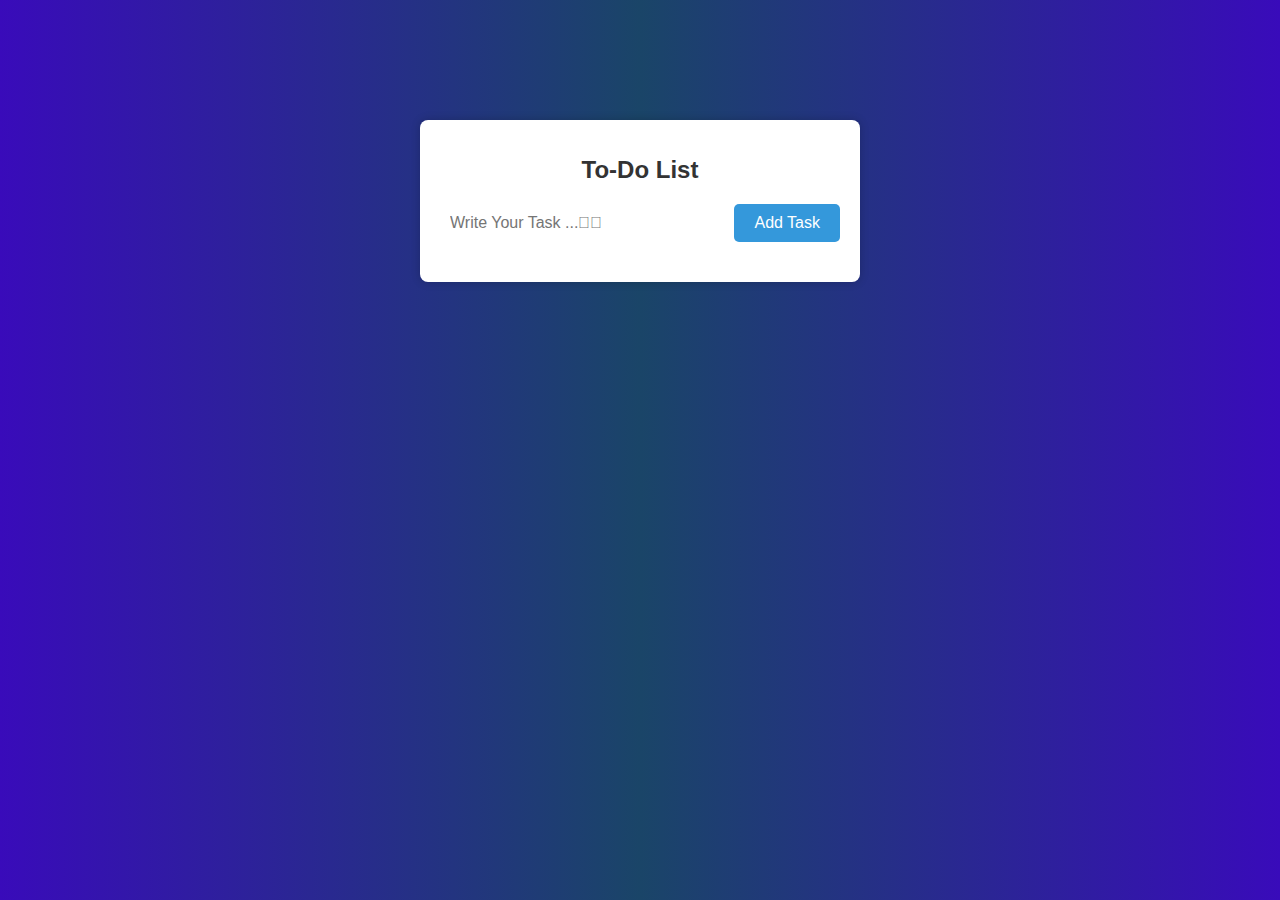
<file: base.html>
<!DOCTYPE html>
<html lang="en">
<head>
    <meta charset="UTF-8">
    <meta name="viewport" content="width=device-width, initial-scale=1.0">
    <title>To-Do List</title>

    <link rel="stylesheet" href="index.css">
</head>
<body>
    
      <div class="container">
        <h1>To-Do List</h1>
        <div class="input-container">
            <input type="text" id="taskInput" placeholder="Write Your Task ...𓂃🖊">
            <button onclick="addTask()">Add Task</button>
        </div>
        <ul id="taskList"></ul>
      </div>

    <script src="data.js"></script>
</body>
</html>
</file>
<file: index.css>
/* body{
    font-family: 'Segoe UI', Tahoma, Geneva, Verdana, sans-serif;
    margin: 0;
    padding: 0;
  background: linear-gradient(90deg, #390bba 0%, #1a4568 50%, #390bba 100%);
    
}

.container{
    max-width: 400px;
    margin: 120px auto;
    padding: 20px;
    background-color: #fff;
    border-radius: 8px;
    box-shadow: 0 0 10px rgba(0, 0, 0, 0.2);
    text-align: center;
}

h1{
    color: #333;
    margin-bottom: 20px;
    font-size: 24px;
}

.input-container{
    display: flex;
    justify-content: space-between;
    margin-bottom: 20px;
    align-items: center;
}

input[type="text"]{
    flex-grow: 1;
    padding: 10px;
    border: none;
    font-size: 16px;
    border-radius:0 ;
    outline: none;
    transition: border-color 0.3s ease;
}

input[type="text"]:focus{
    border-color: #3498db;
}

button{
    padding: 10px 20px;
    background-color: #3498db;
    color: #fff;
    border: none;
    border-radius: 5px;
    font-size: 16px;
    cursor: pointer;
    transition: background-color 0.3s ease;
}

button:hover{
    background-color: #2980b9;
}

ul{
    list-style: none;
    padding: 0;
}

li{
display: flex;
justify-content: center;
align-items: center;
margin: 10px 0;
background-color: #f9f9f9;
border: 1px solid #ddd;
border-radius: 4px;
padding: 10px;
box-shadow: 0 2px 2px rgba(0, 0, 0, 0.1);
}

.delete-button{
    background-color: red;
    color: #fff;
    border: none;
    border-radius: 4px;
    padding: 6px 12px;
    font-size: 14px;
    cursor: pointer;
    transition: background-color 0.3s ease;
}

.delete-button:hover{
    background-color: #9d0808;
}

.edit-button{
    background-color: #d0ff00;
    color: #fff;
    border: none;
    border-radius: 4px;
    padding: 5px 12px;
    font-size: 14px;
    cursor: pointer;
    margin-right: 10px;
    transition: background-color 0.3s ease;
}

.edit-button:hover{
    background-color: #a0cc00;
} */

/* ------------------------------------------- */

body{
    font-family: 'Segoe UI', Tahoma, Geneva, Verdana, sans-serif;
    margin: 0;
    padding: 0;
    background: linear-gradient(90deg, #390bba 0%, #1a4568 50%, #390bba 100%);
}

.container{
    max-width: 400px;
    margin: 120px auto;
    padding: 20px;
    background-color: #fff;
    border-radius: 8px;
    box-shadow: 0 0 10px rgba(0, 0, 0, 0.2);
    text-align: center;
}

h1{
    color: #333;
    margin-bottom: 20px;
    font-size: 24px;
}

.input-container{
    display: flex;
    justify-content: space-between;
    margin-bottom: 20px;
    align-items: center;
}

input[type="text"]{
    flex-grow: 1;
    padding: 10px;
    border: none;
    font-size: 16px;
    border-radius: 0;
    outline: none;
    transition: border-color 0.3s ease;
}

input[type="text"]:focus{
    border-color: #3498db;
}

button{
    padding: 10px 20px;
    background-color: #3498db;
    color: #fff;
    border: none;
    border-radius: 5px;
    font-size: 16px;
    cursor: pointer;
    transition: background-color 0.3s ease;
}

button:hover{
    background-color: #2980b9;
}

ul{
    list-style: none;
    padding: 0;
}

li{
    display: flex;
    justify-content: center;
    align-items: center;
    margin: 10px 0;
    background-color: #f9f9f9;
    border: 1px solid #ddd;
    border-radius: 4px;
    padding: 10px;
    box-shadow: 0 2px 2px rgba(0, 0, 0, 0.1);
}

.delete-button{
    background-color: red;
    color: #fff;
    border: none;
    border-radius: 4px;
    padding: 6px 12px;
    font-size: 14px;
    cursor: pointer;
    transition: background-color 0.3s ease;
}

.delete-button:hover{
    background-color: #9d0808;
}

.edit-button{
    background-color: #d0ff00;
    color: #fff;
    border: none;
    border-radius: 4px;
    padding: 5px 12px;
    font-size: 14px;
    cursor: pointer;
    margin-right: 10px;
    transition: background-color 0.3s ease;
}

.edit-button:hover{
    background-color: #a0cc00;
}

/* Notification Styles */
.notification {
    position: fixed;
    top: 10px;
    left: 50%;
    transform: translateX(-50%);
    color: white;
    padding: 10px;
    border-radius: 5px;
    visibility: hidden; /* Hidden by default */
    z-index: 999;
    font-weight: bold;
    font-size: 18px;
    transition: visibility 0.3s ease-in-out;
}

/* Task Added Notification */
.taskAdded {
    background-color: #4CAF50;  /* Green */
}

/* Task Deleted Notification */
.taskDeleted {
    background-color: #F44336;  /* Red */
}

/* Task Edited Notification */
.taskUpdated {
    background-color: #FF9800;  /* Yellow */
}
</file>
